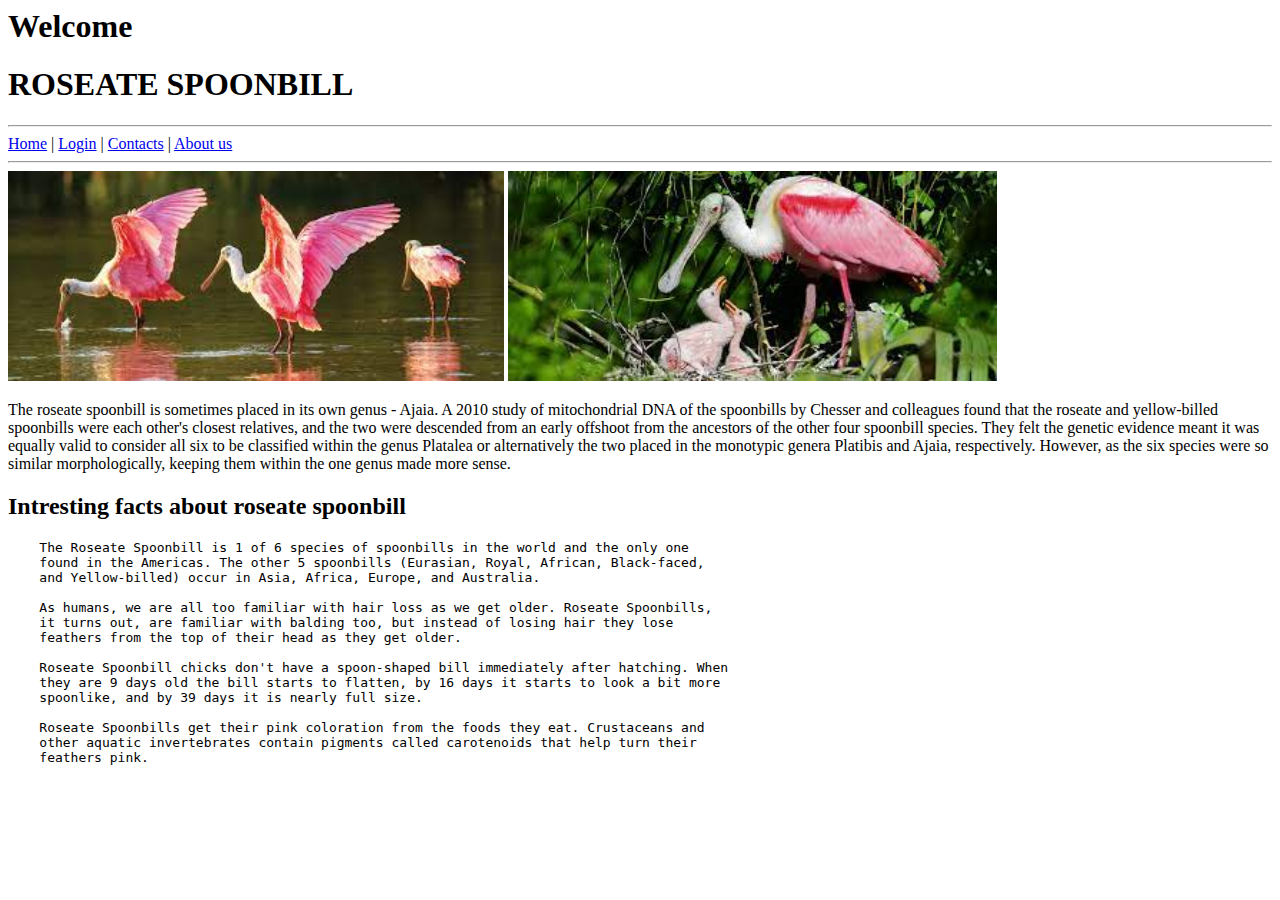
<file: public/index.html>
<html>

<head>
    <title>Application</title>
</head>

<body>
    <h1>Welcome</h1>
    <h1>ROSEATE SPOONBILL</h1>
    <hr>
    <a href="./index.html">Home</a> | <a href="./login.html">Login</a> | <a href="./Contacts.html">Contacts</a> | <a
        href="aboutus.html">About us </a>
    <hr>
    <img src="./img2.jpg" alt="ROSEATE SPOONBILL" height="210px">
    <img src="./img3.jpg" alt="ROSEATE SPOONBILL" height="210px">
    <p>The roseate spoonbill is sometimes placed in its own genus - Ajaia. A 2010 study of mitochondrial DNA of the
        spoonbills by Chesser and colleagues found that the roseate and yellow-billed spoonbills were each other's
        closest relatives, and the two were descended from an early offshoot from the ancestors of the other four
        spoonbill species. They felt the genetic evidence meant it was equally valid to consider all six to be
        classified within the genus Platalea or alternatively the two placed in the monotypic genera Platibis and Ajaia,
        respectively. However, as the six species were so similar morphologically, keeping them within the one genus
        made more sense.</p>

    <h2>Intresting facts about <b>roseate spoonbill</b></h2>
    <pre>
    The Roseate Spoonbill is 1 of 6 species of spoonbills in the world and the only one 
    found in the Americas. The other 5 spoonbills (Eurasian, Royal, African, Black-faced, 
    and Yellow-billed) occur in Asia, Africa, Europe, and Australia.
            
    As humans, we are all too familiar with hair loss as we get older. Roseate Spoonbills, 
    it turns out, are familiar with balding too, but instead of losing hair they lose 
    feathers from the top of their head as they get older.

    Roseate Spoonbill chicks don't have a spoon-shaped bill immediately after hatching. When 
    they are 9 days old the bill starts to flatten, by 16 days it starts to look a bit more 
    spoonlike, and by 39 days it is nearly full size.

    Roseate Spoonbills get their pink coloration from the foods they eat. Crustaceans and 
    other aquatic invertebrates contain pigments called carotenoids that help turn their 
    feathers pink.
    </pre>

</body>

</html>
</file>
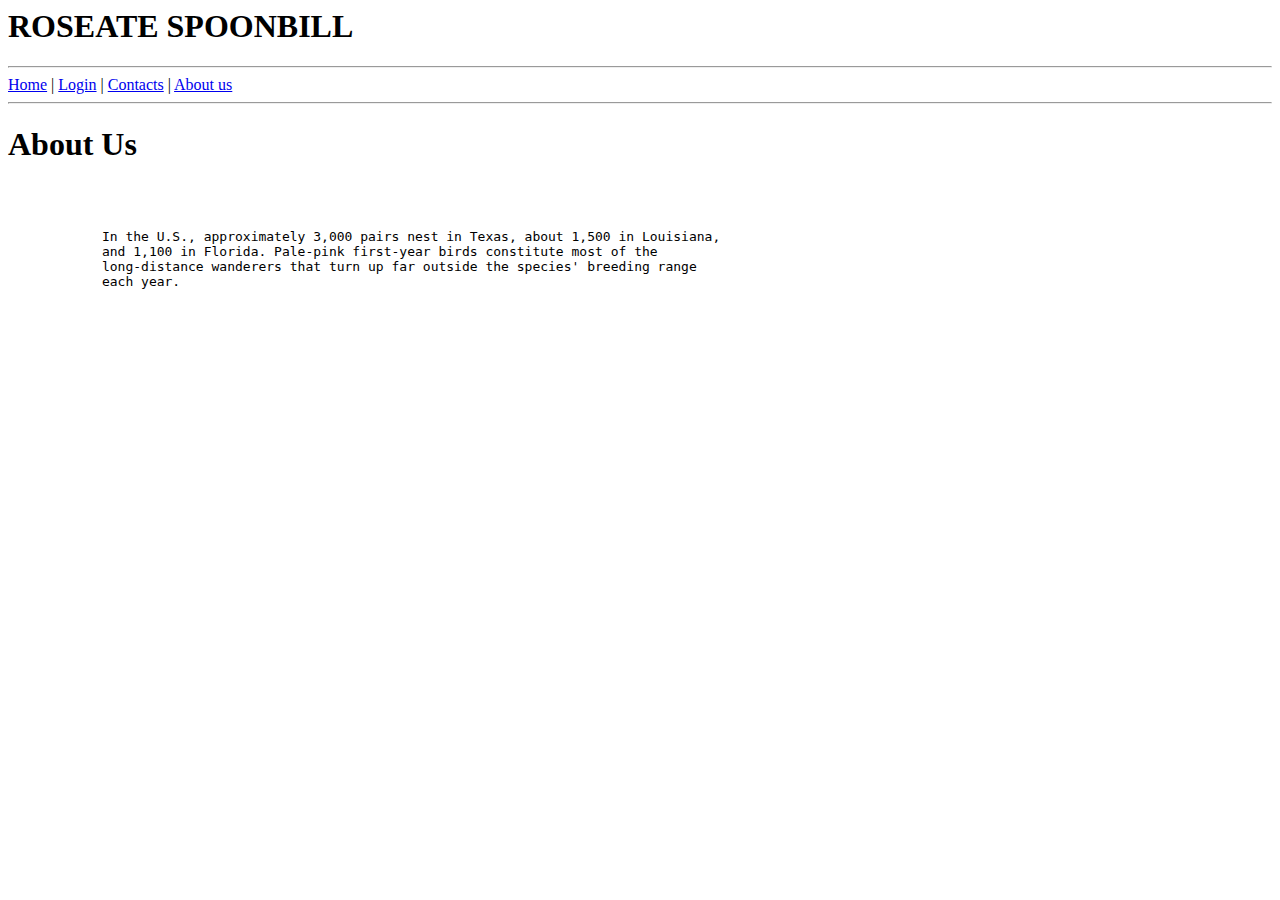
<file: public/aboutus.html>
<html>
    <head>
        <title>Application</title>    
    </head>
    <body>
       
        <h1>ROSEATE SPOONBILL</h1>
        <hr>
        <a href="./index.html">Home</a> | <a href="./login.html">Login</a> | <a href="./Contacts.html">Contacts</a> | <a href="aboutus.html">About us </a>
        <hr>
        <h1>About Us</h1>
        <pre>  
           

            In the U.S., approximately 3,000 pairs nest in Texas, about 1,500 in Louisiana, 
            and 1,100 in Florida. Pale-pink first-year birds constitute most of the 
            long-distance wanderers that turn up far outside the species' breeding range 
            each year.
        
        </pre>
        
    </body>
</html>
</file>
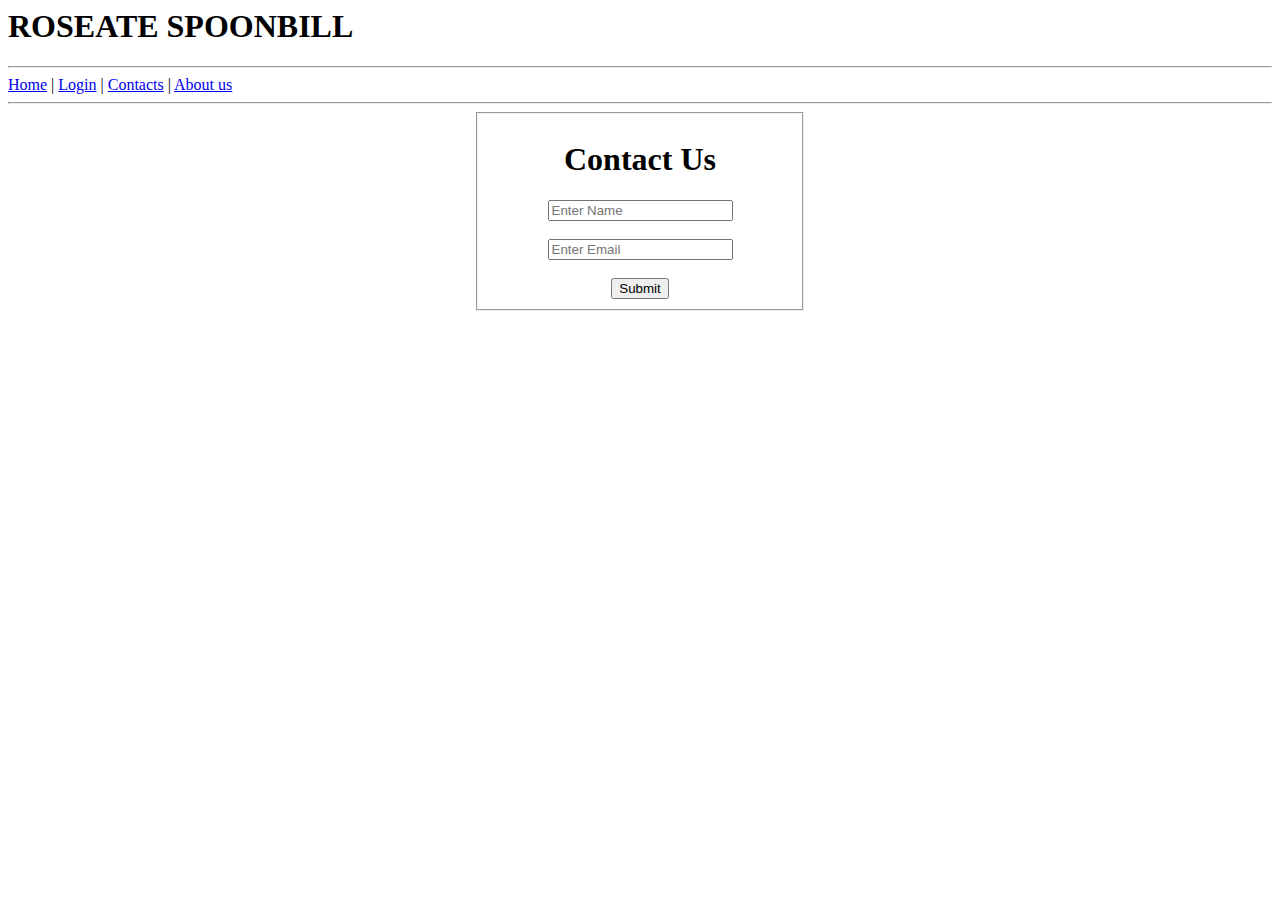
<file: public/Contacts.html>
<html>
    <head>
        <script>
            function myFunction() {
              alert("We Will Connect With You Very Soon!!!");
            }
            </script>

    </head>
    <body>
        <h1>ROSEATE SPOONBILL</h1>
        <hr>
        <a href="./index.html">Home</a> | <a href="./login.html">Login</a> | <a href="./Contacts.html">Contacts</a> | <a href="aboutus.html">About us </a>
        <hr>
        <center>
            <fieldset style="width: 300px; text-align: center;">
        <h1>Contact Us</h1>
        <input type="text" placeholder="Enter Name">
        <br>
        <br>
        <input type="email" placeholder="Enter Email">
        <br>
        <br>
        <button onclick="myFunction()">Submit</button>
    </fieldset></center>
    </body>
</html>
</file>
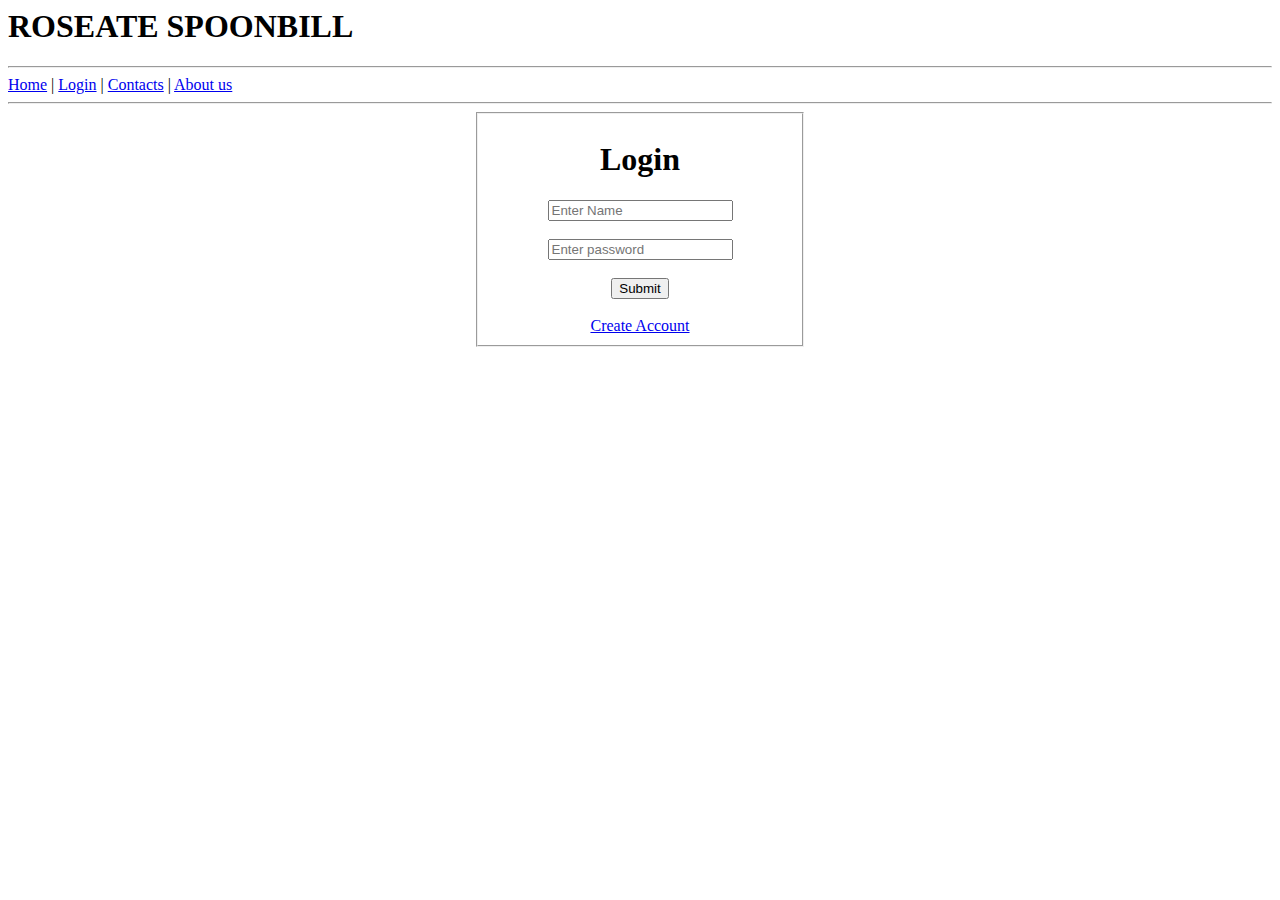
<file: public/login.html>
<html>
    <head>

    </head>
    <body>
        <h1>ROSEATE SPOONBILL</h1>
        <hr>
        <a href="./index.html">Home</a> | <a href="./login.html">Login</a> | <a href="./Contacts.html">Contacts</a> | <a href="aboutus.html">About us </a>
        <hr>
        <center>
        <fieldset style="width: 300px; text-align: center;">
        <h1>Login</h1>
      
        <input type="text" placeholder="Enter Name">
        <br>
        <br>
        <input type="password" placeholder="Enter password">
        <br>
        <br>
        <button>Submit</button><br><br>
        <a href="./registration.html">Create Account</a>
    </fieldset></center>
    
    </body>
</html>
</file>
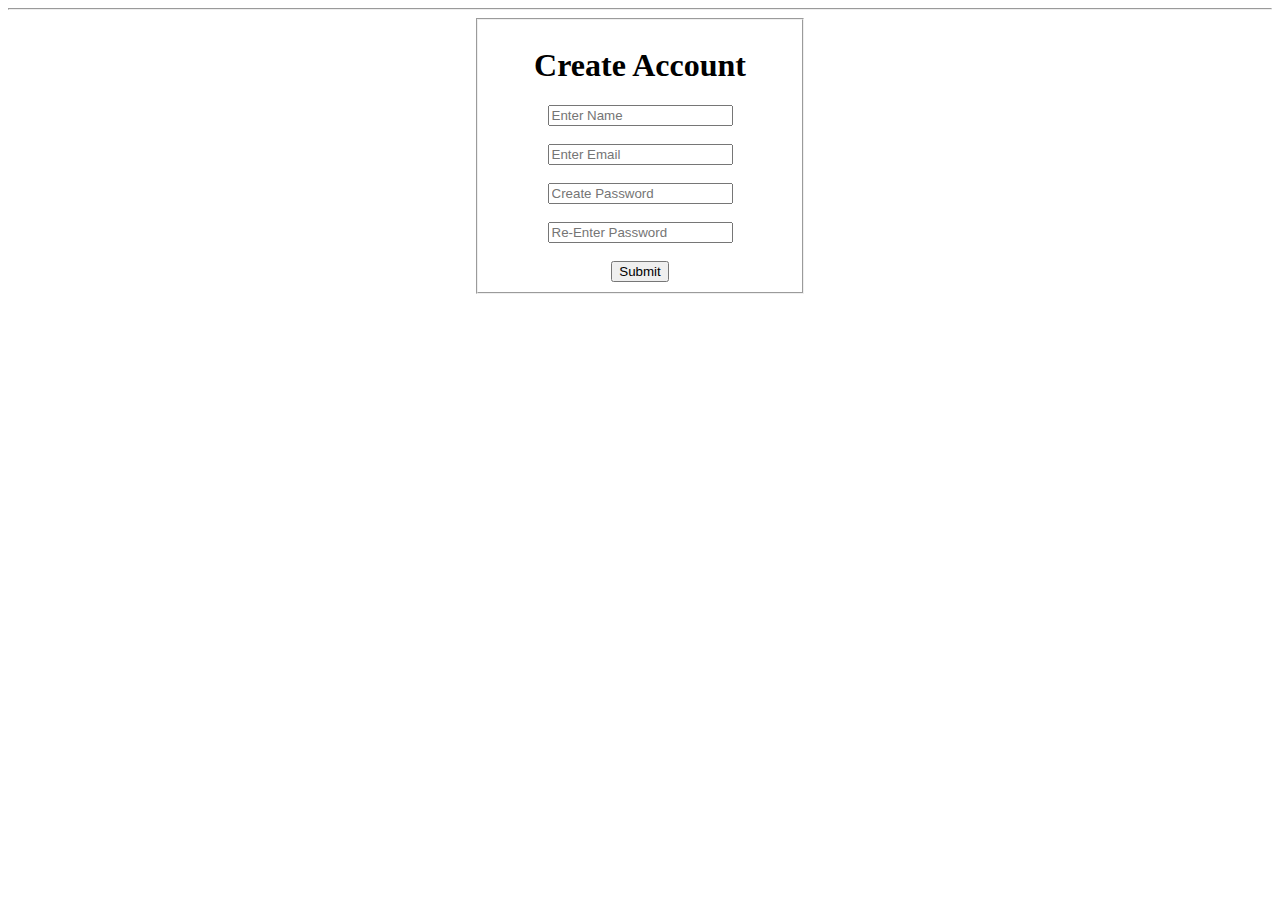
<file: public/registration.html>
<html>
    <head>

    </head>
    <body>
        
        <hr>
       
        <center>
        <fieldset style="width: 300px; text-align: center;">
        <h1>Create Account</h1>
      
       <input  type="text" placeholder="Enter Name">
        <br>
        <br>
        <input type="email" placeholder="Enter Email">
        <br>
        <br>
        <input  type="password" placeholder="Create Password">
        <br>
        <br>
        <input type="password" placeholder="Re-Enter Password">
        <br>
        <br>

        <button>Submit</button>
    </fieldset></center>
    
    </body>
</html>
</file>
